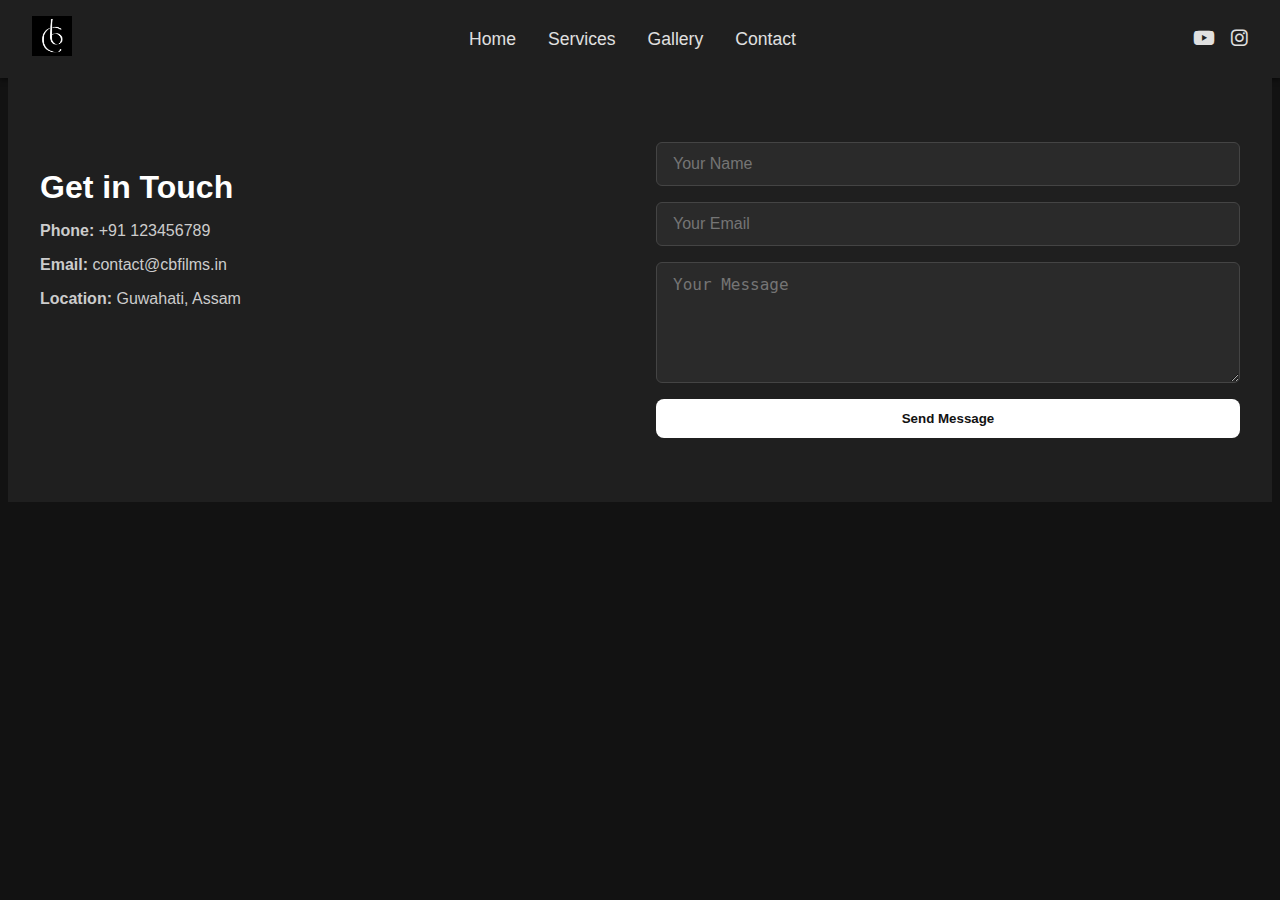
<file: contact.html>
<!DOCTYPE html>
<html lang="en">
<head>
  <meta charset="UTF-8" />
  <meta name="viewport" content="width=device-width, initial-scale=1.0" />
  <title>Contact | CB Films</title>
  <link rel="stylesheet" href="styles.css" />
  <link rel="stylesheet" href="contact.css" />
  <link rel="stylesheet" href="https://cdnjs.cloudflare.com/ajax/libs/font-awesome/6.5.0/css/all.min.css" />
</head>
<body>

  <!-- Navigation Bar -->
  <header>
    <nav class="navbar">
      <div class="logo">
        <img src="resources/logo.jpg" alt="CB Films Logo" />
      </div>
      <ul class="nav-links">
        <li><a href="index.html">Home</a></li>
        <li><a href="services.html">Services</a></li>
        <li><a href="gallery.html">Gallery</a></li>
        <li><a href="contact.html">Contact</a></li>
      </ul>
      <div class="social-icons">
        <a href="https://www.youtube.com/@chinmoybaruahphotographycb9560" target="_blank"><i class="fab fa-youtube"></i></a>
        <a href="https://www.instagram.com/chinmoy_baruah_films/" target="_blank"><i class="fab fa-instagram"></i></a>
      </div>
      <div class="burger">
        <div></div><div></div><div></div>
      </div>

    </nav>
  </header>

  <!-- Contact Section -->
  <section class="contact fade-in">
    <div class="contact-info">
      <h2>Get in Touch</h2>
      <p><strong>Phone:</strong> <a href="tel:+91123456789">+91 123456789</a></p>
      <p><strong>Email:</strong> <a href="mailto:contact@cbfilms.in">contact@cbfilms.in</a></p>
      <p><strong>Location:</strong> Guwahati, Assam</p>
     
    </div>

    <div class="contact-form">
      <form id="contactForm">
        <input type="text" name="name" placeholder="Your Name" required />
        <input type="email" name="email" placeholder="Your Email" required />
        <textarea name="message" placeholder="Your Message" rows="5" required></textarea>
        <button type="submit">Send Message</button>
      </form>
    </div>
  </section>

  <script src="script.js"></script>
</body>
</html>
</file>
<file: styles.css>
/* Navigation Bar */
.navbar {
  background-color: #1f1f1f;
  display: flex;
  justify-content: space-between;
  align-items: center;
  padding: 1rem 2rem;
  box-shadow: 0 2px 5px rgba(0,0,0,0.5);
}


.logo img {
  height: 40px;
  width: auto;
  transition: transform 0.3s ease;
}

.logo img:hover {
  transform: scale(1.1);
}


.nav-links {
  list-style: none;
  display: flex;
  gap: 2rem;
}

.nav-links li a {
  color: #e0e0e0;
  text-decoration: none;
  font-weight: 500;
  transition: color 0.3s ease;
}

.nav-links li a:hover {
  color: #ffffff;
}


body {
  margin: 0;
  font-family: 'Segoe UI', sans-serif;
  background-color: #121212;
  color: #e0e0e0;
}

.logo {
  color: white;
  font-size: 1.5rem;
  font-weight: bold;
}

.nav-links {
  list-style: none; /* ✅ removes bullets */
  display: flex;
  gap: 2rem;
  margin: 0;
  padding: 0;
}

.nav-links li a {
  text-decoration: none;
  color: white; /* ✅ white text */
  font-weight: 500;
  transition: color 0.3s;
}

.nav-links li a:hover {
  color: #bbb;
}
/* Hero Video Section */
.hero-video {
  position: relative;
  height: 40vh;
  overflow: hidden;
}

.overlay-logo {
  position: absolute;
  top: 50%;
  left: 50%;
  transform: translate(-50%, -50%);
  display: flex;
  flex-direction: column;
  align-items: center;
  animation: fadeInScale 1s ease-in-out;
}

.hero-logo {
  width: 180px;
  height: auto;
  border-radius: 12px;
  box-shadow: 0 8px 20px rgba(0, 0, 0, 0.6);
  animation: pulseGlow 2s infinite alternate;
}
/* New Brand Text */
.brand-text {
  margin-top: 0.5rem;
  font-size: 2rem;
  font-family: 'Cinzel', serif; /* Use a stylish font */
  color: #ffffff;
  letter-spacing: 3px;
  text-shadow: 2px 2px 5px rgba(0,0,0,0.8);
  animation: fadeInBrand 1.5s ease;
}

/* Load external font in HTML <head> */
@import url('https://fonts.googleapis.com/css2?family=Cinzel:wght@600&display=swap');

/* Entrance animation */
@keyframes fadeInScale {
  from {
    opacity: 0;
    transform: translate(-50%, -50%) scale(0.9);
  }
  to {
    opacity: 1;
    transform: translate(-50%, -50%) scale(1);
  }
}

/* Glow animation */
@keyframes pulseGlow {
  from {
    box-shadow: 0 0 10px rgba(255, 255, 255, 0.2);
  }
  to {
    box-shadow: 0 0 25px rgba(255, 255, 255, 0.5);
  }
}

.hero-video video {
  width: 100%;
  height: 100%;
  object-fit: cover;
}

.overlay-logo {
  position: absolute;
  top: 50%;
  left: 50%;
  transform: translate(-50%, -50%);
  color: white;
  font-size: 2.5rem;
  font-weight: bold;
  text-shadow: 2px 2px 10px black;
}

/* Who Am I Section */
.whoami {
  display: flex;
  justify-content: center;
  align-items: center;
  gap: 2rem;
  flex-wrap: wrap;
  padding: 4rem 2rem;
  background-color: #1f1f1f;
  max-width: 1200px;
  margin: auto;
}

.whoami .photo img {
  width: 250px; 
  max-width: 100%;
  border-radius: 12px;
  box-shadow: 0 4px 10px rgba(0, 0, 0, 0.6);
  transition: transform 0.3s ease;
}
.whoami .photo img:hover {
  transform: scale(1.05);
}


.whoami-content {
  max-width: 600px;
  color: #f0f0f0;
  text-align: center;
  padding: 1rem;
}

.whoami-content h2 {
  font-size: 2rem;
  margin-bottom: 1rem;
  color: white;
  text-transform: uppercase;
  letter-spacing: 2px;
}

.whoami-content p {
  font-size: 1rem;
  line-height: 1.8;
  color: #cccccc;
}


/* What Do I Do Section */
.whatido {
  background-color: #2a2a2a;
  padding: 3rem 2rem;
  text-align: center;
}
.whatido h2 {
  color: white;
  margin-bottom: 2rem;
  font-size: 2rem;
  text-transform: uppercase;
  letter-spacing: 2px;
}
/* Grid Layout for Cards */
.whatido-grid {
  display: grid;
  grid-template-columns: repeat(auto-fit, minmax(280px, 1fr));
  gap: 1.5rem;
  max-width: 1000px;
  margin: 0 auto 2rem;
}
/* Card-style Button Links */
.whatido-card {
  background-color: #1f1f1f;
  color: #ffffff;
  border: 2px solid #ffffff;
  border-radius: 12px;
  padding: 1.2rem 1rem;
  font-size: 1rem;
  font-weight: 500;
  text-decoration: none;
  text-align: center;
  box-shadow: 0 0 10px rgba(255,255,255,0.05);
  transition: all 0.3s ease;
  position: relative;
}

.whatido-card:hover {
  background-color: #ffffff;
  color: #121212;
  transform: scale(1.05);
  box-shadow: 0 0 25px rgba(255, 255, 255, 0.3);
}
/* What I Do List — Link Buttons */
.whatido-list {
  display: flex;
  flex-direction: column;
  align-items: center;
  gap: 1rem;
  padding: 2rem 1rem;
  max-width: 800px;
  margin: 0 auto;
}

.whatido-list a {
  display: inline-block;
  background-color: #2a2a2a;
  color: #ffffff;
  border: 2px solid #ffffff;
  border-radius: 8px;
  padding: 0.75rem 1.25rem;
  font-size: 1rem;
  font-weight: 500;
  cursor: pointer;
  width: 100%;
  text-align: center;
  text-decoration: none;
  transition: all 0.3s ease;
}

.whatido-list a:hover {
  background-color: #ffffff;
  color: #121212;
  transform: scale(1.03);
  box-shadow: 0 0 15px rgba(255, 255, 255, 0.3);
}





.services-btn {
  background: white;
  color: black;
  padding: 0.75rem 1.5rem;
  font-weight: bold;
  border-radius: 8px;
  text-decoration: none;
  margin-top: 1rem;
  display: inline-block;
  transition: all 0.3s ease;
}

.services-btn:hover {
  background: #e0e0e0;
  color: #121212;
}


.testimonials {
  background-color: #1f1f1f;
  padding: 3rem 1rem;
  text-align: center;
  color: white;
  overflow: hidden;
}
.slider {
  overflow: hidden;
  max-width: 100%;
  margin: 0 auto;
}


.slide-track {
  display: flex;
  width: calc(300px * 12); /* 6 original + 6 duplicate */
  animation: scrollSlider 30s linear infinite;
}

.slide {
  width: 300px;
  height: 300px;
  flex-shrink: 0;
  position: relative;
  margin: 0 10px;
  background-color: #2b2b2b;
  border-radius: 10px;
  overflow: hidden;
  box-shadow: 0 4px 10px rgba(0,0,0,0.5);
}

.slide:hover {
  transform: scale(1.03);
}


.slide img {
  width: 100%;
  height: 100%;
  object-fit: cover;
  opacity: 0.5;
}
.slide p {
  position: absolute;
  bottom: 10px;
  left: 10px;
  right: 10px;
  text-align: center;
  font-size: 0.95rem;
  font-weight: 500;
  color: #ffffff;
  background: rgba(0, 0, 0, 0.6);
  padding: 0.5rem;
  border-radius: 8px;
  text-shadow: 1px 1px 2px black;
}

@keyframes scroll {
  0%   { transform: translateX(0); }
  100% { transform: translateX(-50%); }
}
@keyframes scrollSlider {
  0% {
    transform: translateX(0);
  }
  100% {
    transform: translateX(-50%);
  }
}

html {
  scroll-behavior: smooth;
}

body {
  margin: 0;
  font-family: 'Segoe UI', sans-serif;
  background-color: #121212;
  color: #e0e0e0;
  overflow-x: hidden;
}

.fade-in {
  opacity: 0;
  transform: translateY(30px);
  transition: opacity 1s ease, transform 1s ease;
}

.fade-in.visible {
  opacity: 1;
  transform: translateY(0);
}

@media (max-width: 768px) {
  .nav-links {
    flex-direction: column;
    background: #1f1f1f;
    position: absolute;
    top: 70px;
    right: 0;
    width: 100%;
    padding: 1rem 0;
    display: none;
    z-index: 1000;
  }
  .whoami {
  flex-direction: column;
  align-items: center;
  text-align: center;
  padding: 2rem 1rem;
  }
  .whoami .photo img {
  width: 240px;
  }

.whoami-content {
  max-width: 90%;
  }

  .social-icons {
  display: none;
  }


  .nav-links.active {
    display: flex;
  }

  .burger {
    display: flex;
    flex-direction: column;
    cursor: pointer;
    gap: 4px;
  }

  .burger div {
    width: 25px;
    height: 3px;
    background-color: white;
    transition: all 0.3s ease;
  }

  .hero-logo {
    width: 120px;
  }

  .brand-text {
    font-size: 1.5rem;
    letter-spacing: 2px;
  }

  .whatido-list a {
    font-size: 0.9rem;
  }
}

section {
  transition: background-color 0.5s, transform 0.5s ease;
}

section:hover {
  background-color: #1a1a1a;
}

.whatido-list a:hover {
  background-color: #ffffff;
  color: #121212;
  transform: scale(1.03);
  box-shadow: 0 0 25px rgba(255, 255, 255, 0.4);
}
img {
  max-width: 100%;
  height: auto;
}
.brand-text {
  font-family: 'Cinzel', serif, Georgia, Times;
}
@media (min-width: 769px) {
  .burger {
    display: none;
  }
}
.social-icons {
  display: flex;
  align-items: center;
  gap: 1rem;
}

.social-icons a {
  color: #e0e0e0;
  font-size: 1.2rem;
  transition: color 0.3s ease, transform 0.3s ease;
}

.social-icons a:hover {
  color: #ff3b3b; /* red for YouTube or pick #e1306c for Insta */
  transform: scale(1.2);
}
/* Navigation Bar Mobile Styles */
.nav-links {
  display: flex;
  gap: 2rem;
  list-style: none;
  margin: 0;
  padding: 0;
}

.burger {
  display: none;
  flex-direction: column;
  cursor: pointer;
  gap: 5px;
}

.burger div {
  width: 25px;
  height: 3px;
  background-color: white;
  transition: 0.3s;
}

@media (max-width: 768px) {
  .burger {
    display: flex;
  }

  .nav-links {
    position: absolute;
    top: 70px;
    right: 0;
    width: 100%;
    flex-direction: column;
    background-color: #1f1f1f;
    align-items: center;
    display: none;
    padding: 1rem 0;
    box-shadow: 0 4px 8px rgba(0,0,0,0.4);
    z-index: 999;
    transition: all 0.3s ease;
  }

  .nav-links li {
    margin: 0.8rem 0;
  }

  .nav-links.active {
    display: flex;
    animation: slideDown 0.3s ease;
    padding-bottom: 1rem;
  }
}

@keyframes slideDown {
  from {
    transform: translateY(-20px);
    opacity: 0;
  }
  to {
    transform: translateY(0);
    opacity: 1;
  }
}

.nav-links li a {
  color: #e0e0e0;
  text-decoration: none;
  font-size: 1.1rem;
  font-weight: 500;
  transition: color 0.3s;
}

.nav-links li a:hover {
  color: #ffffff;
}
</file>
<file: contact.css>
/* Contact Page */
body {
  margin: 0;
  font-family: 'Segoe UI', sans-serif;
  background-color: #121212;
  color: #e0e0e0;
}

/* Main Contact Section */
.contact {
  padding: 4rem 2rem;
  display: flex;
  justify-content: space-between;
  flex-wrap: wrap;
  background-color: #1f1f1f;
  gap: 2rem;
  max-width: 1200px;
  margin: auto;
}

/* Contact Info Styling */
.contact-info {
  flex: 1;
  min-width: 280px;
}

.contact-info h2 {
  font-size: 2rem;
  margin-bottom: 1rem;
  color: white;
}

.contact-info p,
.contact-info a {
  color: #ccc;
  font-size: 1rem;
  margin-bottom: 0.75rem;
  text-decoration: none;
}

/* WhatsApp Button */
.whatsapp-btn {
  display: inline-block;
  margin-top: 1rem;
  background-color: #25D366;
  color: white;
  padding: 0.7rem 1.3rem;
  border-radius: 8px;
  text-decoration: none;
  font-weight: 600;
  transition: transform 0.3s ease;
}

.whatsapp-btn:hover {
  transform: scale(1.05);
}

/* Contact Form Styling */
.contact-form {
  flex: 1;
  min-width: 300px;
}

.contact-form form {
  display: flex;
  flex-direction: column;
  gap: 1rem;
}

.contact-form input,
.contact-form textarea {
  padding: 0.75rem 1rem;
  background: #2a2a2a;
  color: white;
  border: 1px solid #444;
  border-radius: 6px;
  font-size: 1rem;
}

.contact-form input:focus,
.contact-form textarea:focus {
  outline: none;
  border-color: #888;
  box-shadow: 0 0 5px rgba(255, 255, 255, 0.2);
}

.contact-form button {
  padding: 0.75rem;
  background-color: #ffffff;
  color: #121212;
  font-weight: bold;
  border-radius: 8px;
  border: none;
  cursor: pointer;
  transition: all 0.3s ease;
}

.contact-form button:hover {
  background-color: #e0e0e0;
  color: #000;
  transform: scale(1.02);
  box-shadow: 0 0 12px rgba(255,255,255,0.2);
}

/* Scroll Fade-in Animation */
.fade-in {
  opacity: 0;
  transform: translateY(30px);
  transition: opacity 1s ease, transform 1s ease;
}

.fade-in.visible {
  opacity: 1;
  transform: translateY(0);
}

/* Responsive */
@media (max-width: 768px) {
  .contact {
    flex-direction: column;
    align-items: center;
    text-align: center;
  }

  .contact-form,
  .contact-info {
    width: 100%;
  }
}

/* Navigation Bar Mobile Styles */
.nav-links {
  display: flex;
  gap: 2rem;
  list-style: none;
  margin: 0;
  padding: 0;
}

.burger {
  display: none;
  flex-direction: column;
  cursor: pointer;
  gap: 5px;
}

.burger div {
  width: 25px;
  height: 3px;
  background-color: white;
  transition: 0.3s;
}

@media (max-width: 768px) {
  .burger {
    display: flex;
  }

  .nav-links {
    position: absolute;
    top: 70px;
    right: 0;
    width: 100%;
    flex-direction: column;
    background-color: #1f1f1f;
    align-items: center;
    display: none;
    padding: 1rem 0;
    box-shadow: 0 4px 8px rgba(0,0,0,0.4);
    z-index: 999;
    transition: all 0.3s ease;
  }

  .nav-links li {
    margin: 0.8rem 0;
  }

  .nav-links.active {
    display: flex;
    animation: slideDown 0.3s ease;
    padding-bottom: 1rem;
  }
}

@keyframes slideDown {
  from {
    transform: translateY(-20px);
    opacity: 0;
  }
  to {
    transform: translateY(0);
    opacity: 1;
  }
}

.nav-links li a {
  color: #e0e0e0;
  text-decoration: none;
  font-size: 1.1rem;
  font-weight: 500;
  transition: color 0.3s;
}

.nav-links li a:hover {
  color: #ffffff;
}
</file>
